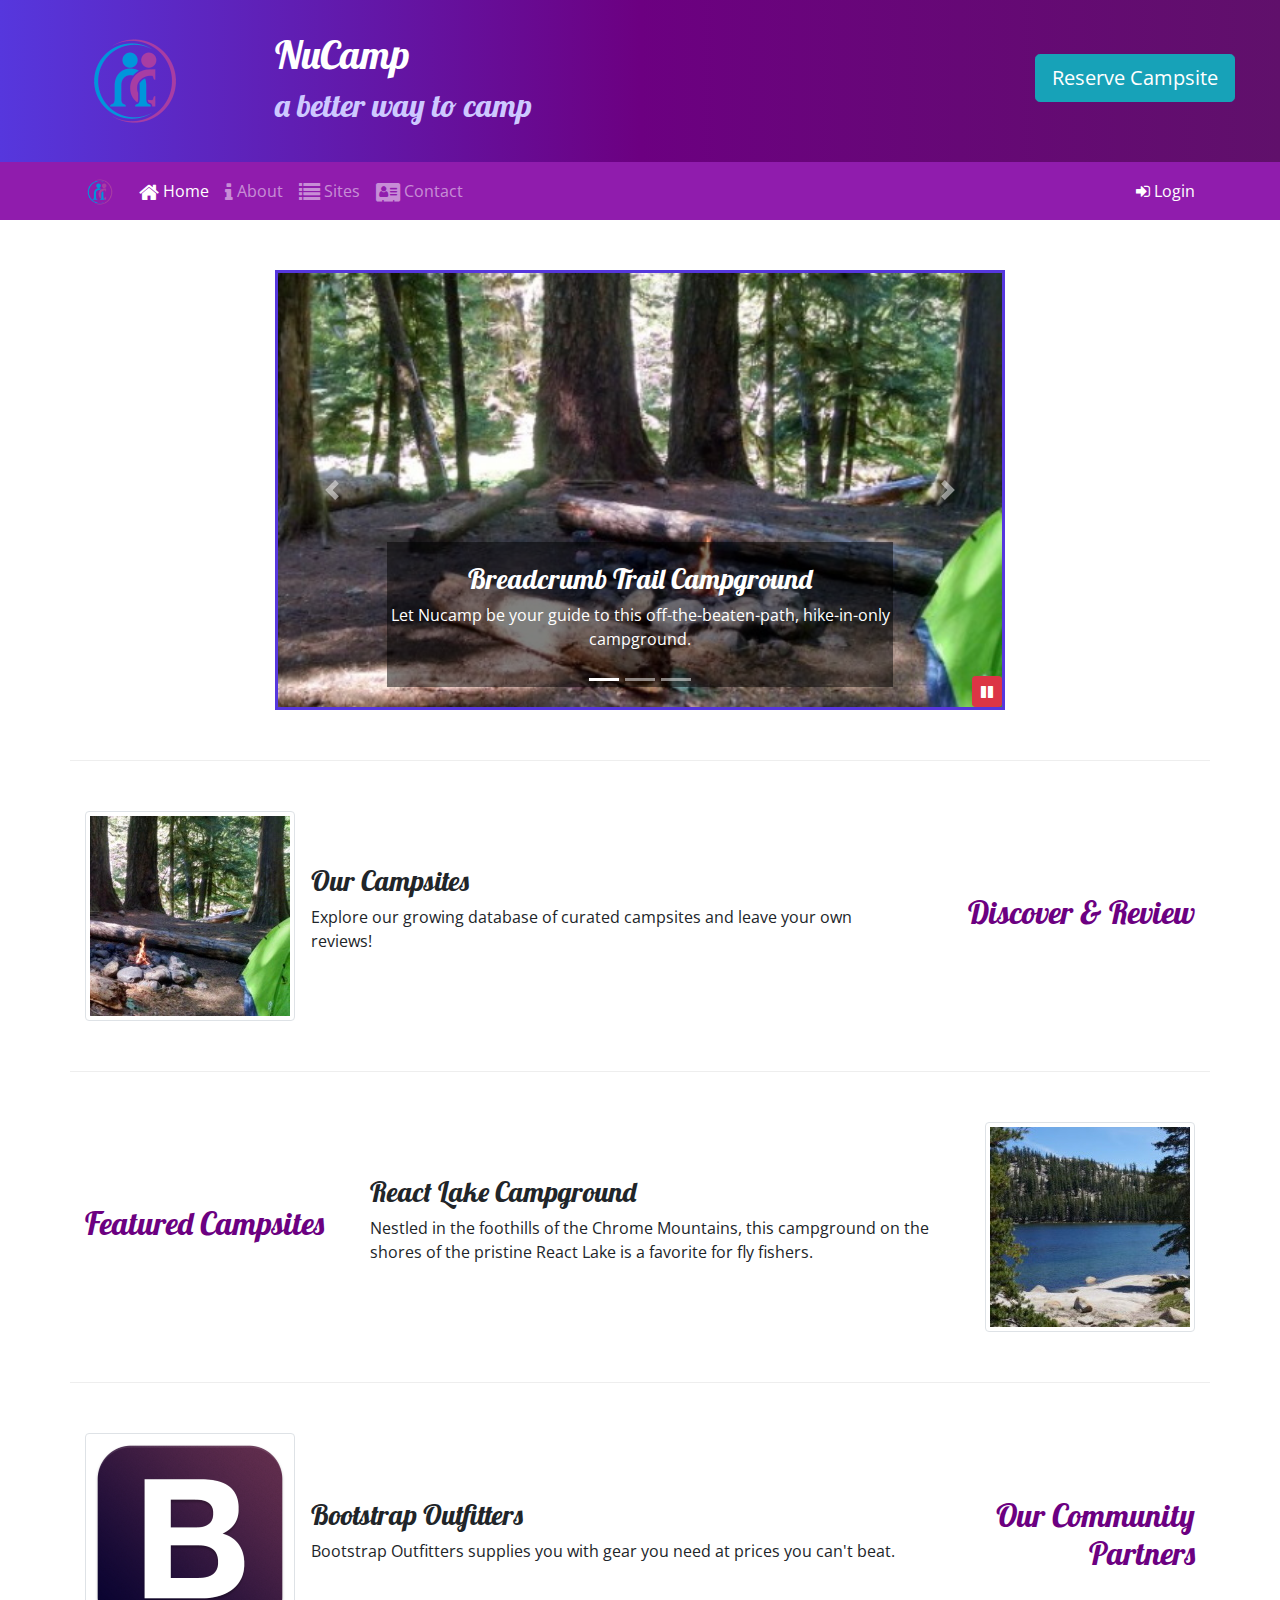
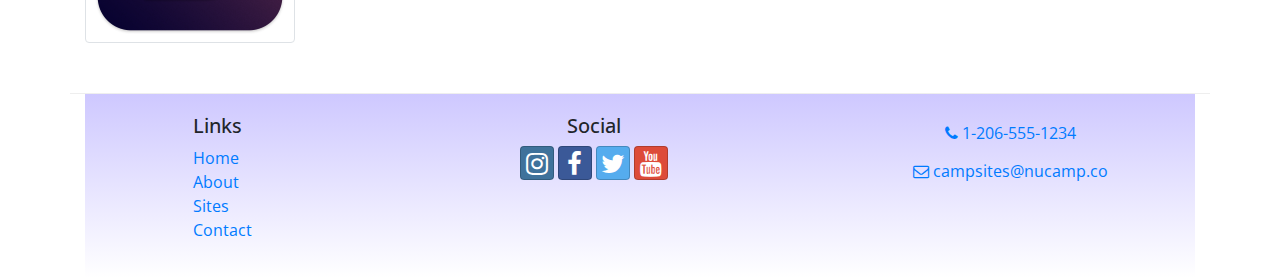
<file: index.html>
<!DOCTYPE html><html lang="en"><head><meta charset="utf-8"><meta name="viewport" content="width=device-width,initial-scale=1"><link rel="stylesheet" href="css/main.css"><link rel="stylesheet" href="https://fonts.googleapis.com/css?family=Lobster|Open+Sans"><title>NuCamp: A Better Way To Camp</title></head><body><header class="jumbotron jumbotron-fluid"><div class="container"><div class="row"><div class="col-4 col-sm-3 col-md-2 align-self-center"><img src="img/logo.png" class="img-fluid"></div><div class="col"><h1>NuCamp</h1><h2>a better way to camp</h2></div><div class="col col-md-4 col-xl-2 mt-4"><a id="reserveButton" class="btn btn-lg btn-info" title="Or call us at <br /><strong>1-206-555-1234</strong>">Reserve Campsite</a></div></div></div></header><div id="reserveModal" class="modal fade" role="dialog"><div class="modal-dialog modal-lg" role="document"><div class="modal-content"><div class="modal-header bg-info text-white"><h3 class="modal-title">Reserve a Campsite</h3><button type="button" class="close" data-dismiss="modal">&times;</button></div><div class="modal-body"><div class="container-fluid"><form id="reserveForm"><div class="row form-group"><label class="col col-form-label" for="nuCampers">Number of Campers</label><div class="col-sm-6"><select class="form-control" id="nuCampers"><option value="">Select...</option><option value="1">1</option><option value="2">2</option><option value="3">3</option><option value="4">4</option><option value="5">5</option><option value="6">6</option></select></div></div><div class="form-group row"><label for="date" class="col col-form-label">Date</label><div class="col-sm-6"><input type="date" class="form-control" id="date" placeholder="Date"></div></div><div class="form-group row"><label class="col col-form-label">Campsite Type:</label><div class="col-sm-6"><div class="btn-group btn-group-toggle" data-toggle="buttons"><label class="btn btn-success active"><input type="radio" value="Tent" name="siteType" id="siteTent" autocomplete="off" checked="checked">Tent</label> <label class="btn btn-primary"><input type="radio" value="RV" name="siteType" id="siteRV" autocomplete="off">RV</label></div></div></div><div class="form-group row"><div class="col"><button type="button" class="btn btn-secondary" data-dismiss="reserveModal">Cancel</button> <button type="search" class="btn btn-primary">Search</button></div></div></form></div></div></div></div></div><nav class="navbar navbar-expand-sm navbar-dark sticky-top"><div class="container"><a class="navbar-brand" href="#"><img src="img/logo.png" height="30" width="30"></a><button class="navbar-toggler" type="button" data-toggle="collapse" data-target="#nucampNavbar"><span class="navbar-toggler-icon"></span></button><div class="collapse navbar-collapse" id="nucampNavbar"><ul class="navbar-nav"><li class="nav-item active"><a class="nav-link" href="#"><i class="fa fa-home fa-lg"></i> Home</a></li><li class="nav-item"><a class="nav-link" href="aboutus.html"><i class="fa fa-info fa-lg"></i> About</a></li><li class="nav-item"><a class="nav-link" href="#"><i class="fa fa-list fa-lg"></i> Sites</a></li><li class="nav-item"><a class="nav-link" href="./contactus.html"><i class="fa fa-address-card fa-lg"></i> Contact</a></li></ul><span class="navbar-text ml-auto"><a id="loginButton"><i class="fa fa-sign-in"></i> Login</a></span></div></div></nav><div id="loginModal" class="modal fade" role="dialog"><div class="modal-dialog" role="document"><div class="modal-content"><div class="modal-header"><h3 class="modal-title">Login</h3><button type="button" class="close" data-dismiss="modal">&times;</button></div><div class="modal-body"><div class="container-fluid"><form><div class="form-row"><div class="form-group col-12"><label class="sr-only" for="loginEmail">Email address</label> <input type="email" class="form-control form-control-sm" id="loginEmail" placeholder="Enter email"></div><div class="form-group col-12"><label class="sr-only" for="loginPassword">Password</label> <input type="password" class="form-control form-control-sm" id="loginPassword" placeholder="Password"></div><div class="col"><div class="form-check"><input class="form-check-input" type="checkbox"> <label class="form-check-label">Remember me</label></div></div></div><div class="form-row"><button type="button" class="btn btn-secondary btn-sm ml-auto" data-dismiss="modal">Cancel</button> <button type="submit" class="btn btn-primary btn-sm ml-1">Sign in</button></div></form></div></div></div></div></div><div class="container"><div class="row row-content"><div class="col-md-8 mx-auto"><div id="homeCarousel" class="carousel slide" data-ride="carousel"><ol class="carousel-indicators"><li data-target="#homeCarousel" data-slide-to="0" class="active"></li><li data-target="#homeCarousel" data-slide-to="1"></li><li data-target="#homeCarousel" data-slide-to="2"></li></ol><div class="carousel-inner"><div class="carousel-item active"><img class="d-block w-100" src="img/breadcrumb-trail.jpg" alt="Breadcrumb Trail Campground"><div class="carousel-caption"><h3>Breadcrumb Trail Campground</h3><p class="d-none d-sm-block">Let Nucamp be your guide to this off-the-beaten-path, hike-in-only campground.</p></div></div><div class="carousel-item"><img class="d-block w-100" src="img/react-lake.jpg" alt="React Lake Campground"><div class="carousel-caption"><h3>React Lake Campground</h3><p class="d-none d-sm-block">Nestled in the foothills of the Chrome Mountains, this campground on the shores of the pristine React Lake is a favorite for fly fishers.</p></div></div><div class="carousel-item"><img class="d-block w-100" src="img/chrome-river.jpg" alt="Chrome River Campground"><div class="carousel-caption"><h3>Chrome River Campground</h3><p class="d-none d-sm-block">Spend a few sunny days and starry nights beneath a canopy of old-growth firs at this enchanting spot by the Chrome River.</p></div></div><a class="carousel-control-prev" href="#homeCarousel" role="button" data-slide="prev"><span class="carousel-control-prev-icon"></span> <span class="sr-only">Previous</span> </a><a class="carousel-control-next" href="#homeCarousel" role="button" data-slide="next"><span class="carousel-control-next-icon"></span> <span class="sr-only">Next</span></a></div><button class="btn btn-danger btn-sm" id="carouselButton"><i class="fa fa-pause"></i></button></div></div></div><div class="row row-content align-items-center"><div class="col-sm-4 order-sm-last col-md-3"><h2 class="text-sm-right">Discover & Review</h2></div><div class="col"><div class="media"><img class="d-flex mr-3 img-thumbnail" src="img/breadcrumb-trail-thumb.jpg" alt="Breadcrumb Trail"><div class="media-body align-self-center"><h3>Our Campsites</h3><p class="d-none d-sm-block">Explore our growing database of curated campsites and leave your own reviews!</p></div></div></div></div><div class="row row-content align-items-center"><div class="col-sm-4 col-md-3"><h2>Featured Campsites</h2></div><div class="col"><div class="media"><div class="media-body align-self-center"><h3>React Lake Campground</h3><div class="d-none d-sm-block"><p>Nestled in the foothills of the Chrome Mountains, this campground on the shores of the pristine React Lake is a favorite for fly fishers.</p></div></div><img class="d-flex ml-3 img-thumbnail" src="img/react-lake-thumb.jpg" alt="React Lake Campground"></div></div></div><div class="row row-content align-items-center"><div class="col-sm-4 order-sm-last col-md-3"><h2 class="text-sm-right">Our Community Partners</h2></div><div class="col"><div class="media"><img class="d-flex mr-3 img-thumbnail" src="img/bootstrap-thumb.png" alt="Bootstrap Outfitters"><div class="media-body align-self-center"><h3>Bootstrap Outfitters</h3><p class="d-none d-sm-block">Bootstrap Outfitters supplies you with gear you need at prices you can't beat.</p></div></div></div></div><footer class="site-footer"><div class="container"><div class="row"><div class="col-4 col-sm-2 offset-1"><h5>Links</h5><ul class="list-unstyled"><li><a href="#">Home</a></li><li><a href="aboutus.html">About</a></li><li><a href="#">Sites</a></li><li><a href="./contactus.html">Contact</a></li></ul></div><div class="col-6 col-sm-5 text-center"><h5>Social</h5><a class="btn btn-social-icon btn-instagram" href="http://instagram.com/"><i class="fa fa-instagram"></i></a> <a class="btn btn-social-icon btn-facebook" href="http://facebook.com/"><i class="fa fa-facebook"></i></a> <a class="btn btn-social-icon btn-twitter" href="http://twitter.com/"><i class="fa fa-twitter"></i></a> <a class="btn btn-social-icon btn-google" href="http://youtube.com/"><i class="fa fa-youtube"></i></a></div><div class="col-sm-4 text-center"><a role="button" class="btn btn-link" href="tel:+12065551234"><i class="fa fa-phone"></i> 1-206-555-1234</a><br><a role="button" class="btn btn-link" href="mailto:campsites@nucamp.co"><i class="fa fa-envelope-o"></i> campsites@nucamp.co</a></div></div></div></footer><script src="js/main.js"></script></div></body></html>
</file>
